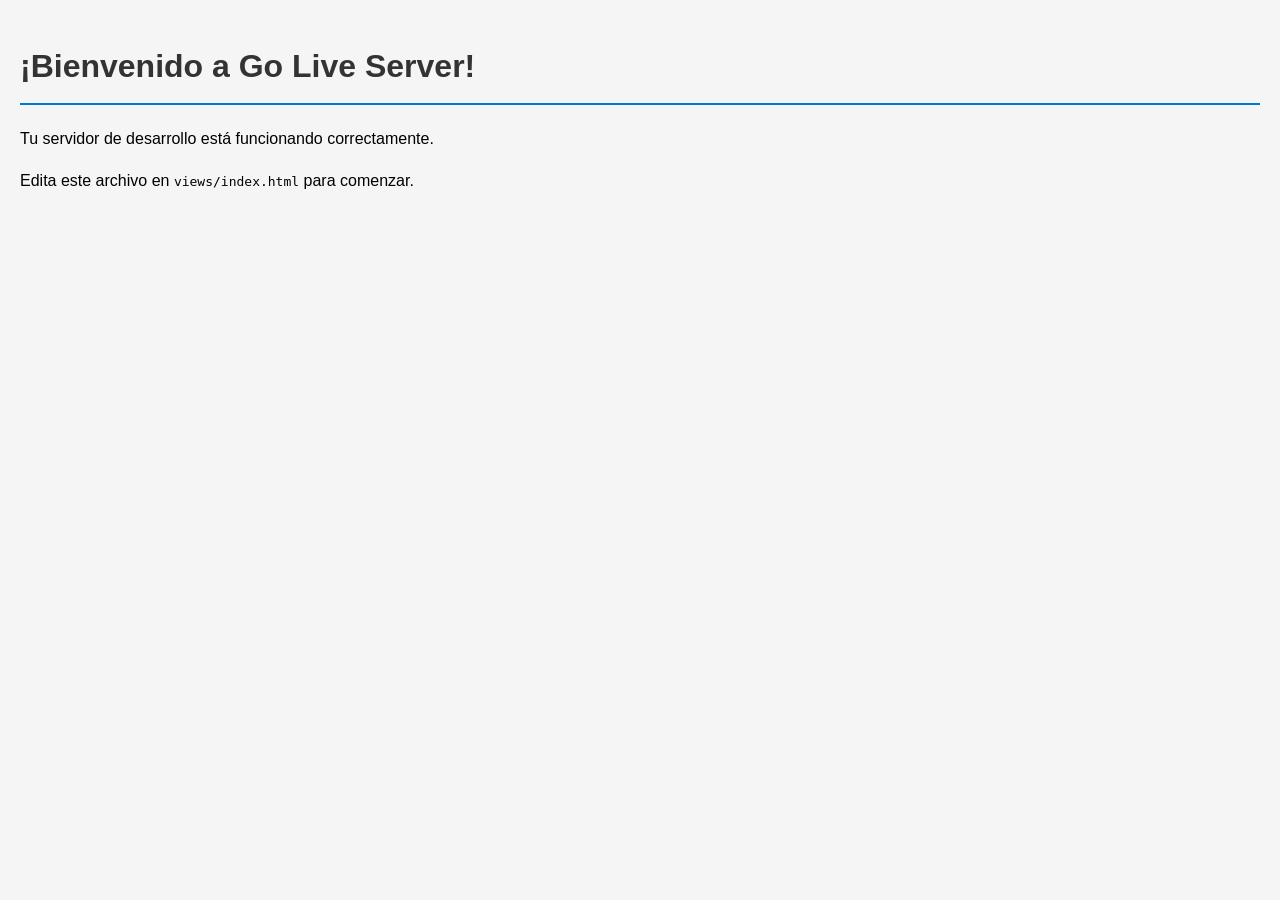
<file: views/index.html>
<!DOCTYPE html>
    <html lang="es">
    <head>
        <meta charset="UTF-8">
        <meta name="viewport" content="width=device-width, initial-scale=1.0">
        <title>Go Live Server - Proyecto</title>
        <link rel="stylesheet" href="/CSS/styles.css">
    </head>
    <body>
        <h1>¡Bienvenido a Go Live Server!</h1>
        <p>Tu servidor de desarrollo está funcionando correctamente.</p>
        <p>Edita este archivo en <code>views/index.html</code> para comenzar.</p>
        
    </body>
    </html>
</file>
<file: CSS/styles.css>
/* HOJA DE ESTILOS: página de prueba ubicada en views/index.html. */
/* Estilos básicos - Go Live Server */
body {
    font-family: 'Segoe UI', Tahoma, Geneva, Verdana, sans-serif;
    margin: 0;
    padding: 20px;
    line-height: 1.6;
    background-color: #f5f5f5;
}

h1 {
    color: #333;
    border-bottom: 2px solid #007acc;
    padding-bottom: 10px;
}
</file>
